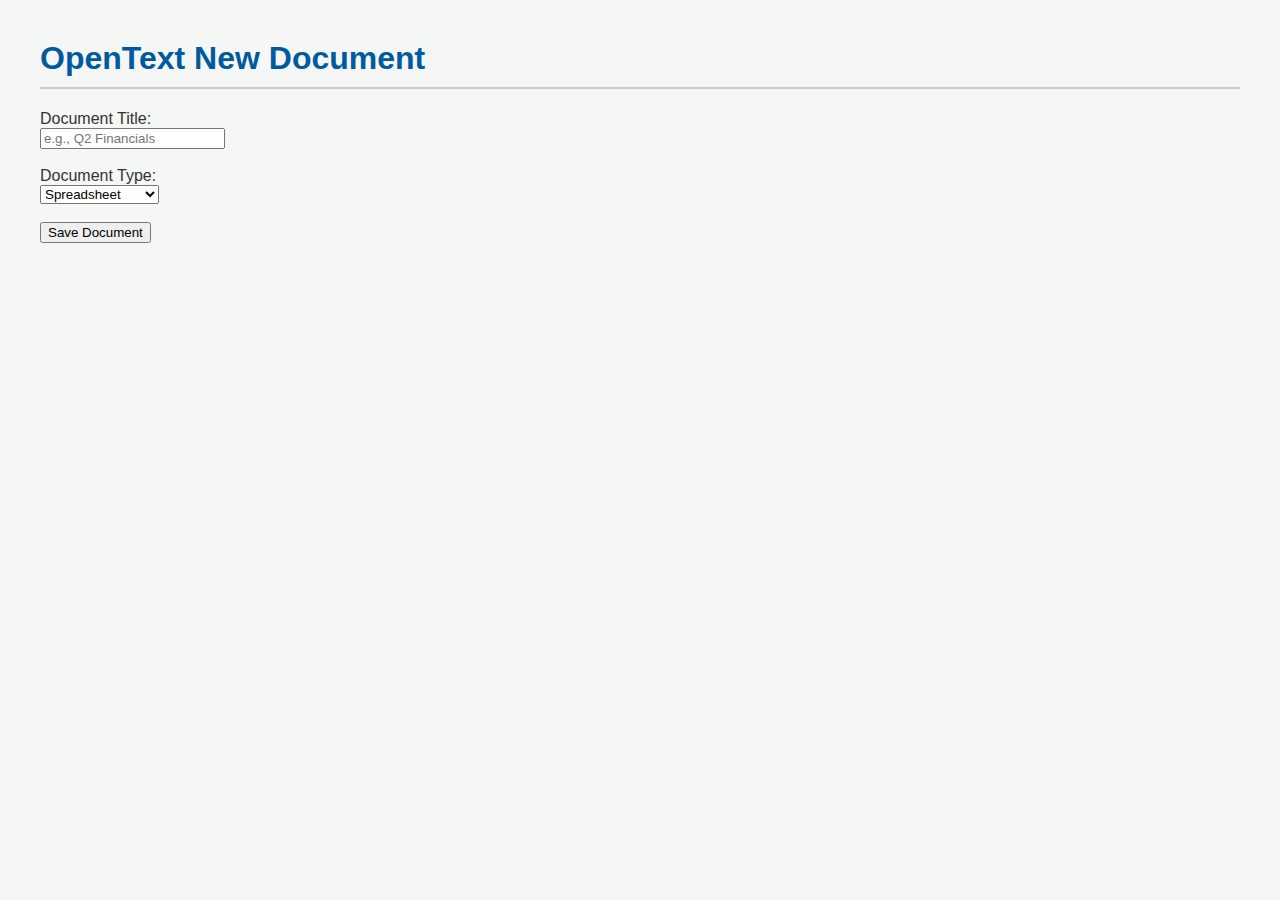
<file: oop-learning/index.html>
<!DOCTYPE html>
<html>
  <head>
    <title>OpenText New Document</title>
    <link rel="stylesheet" href="style.css">
  </head>
  <body>
    <h1>OpenText New Document</h1>
    <form action="/save_doc" method="post">

      <label>Document Title:</label><br>
      <input type="text" name="doc_title" placeholder="e.g., Q2 Financials" required><br><br>

      <label>Document Type:</label><br>
      <select name="doc_type">
        <option value="Spreadsheet">Spreadsheet</option>
        <option value="PDF">PDF</option>
        <option value="Word">Word Document</option>
      </select>
      <br><br>

      <button type="submit">Save Document</button>
    </form>
     
    <script>
      document.querySelector('form').addEventListener('submit', function(event) {
        event.preventDefault(); // Prevent form from submitting normally in alert show the success message and variables collected from the form
        alert('Document saved successfully! Title: ' + this.doc_title.value + ', Type: ' + this.doc_type.value);
        //alert('Document saved successfully!');
        // Here you would typically send the form data to the server using AJAX
      });
    </script>


  </body>
</html>
</file>
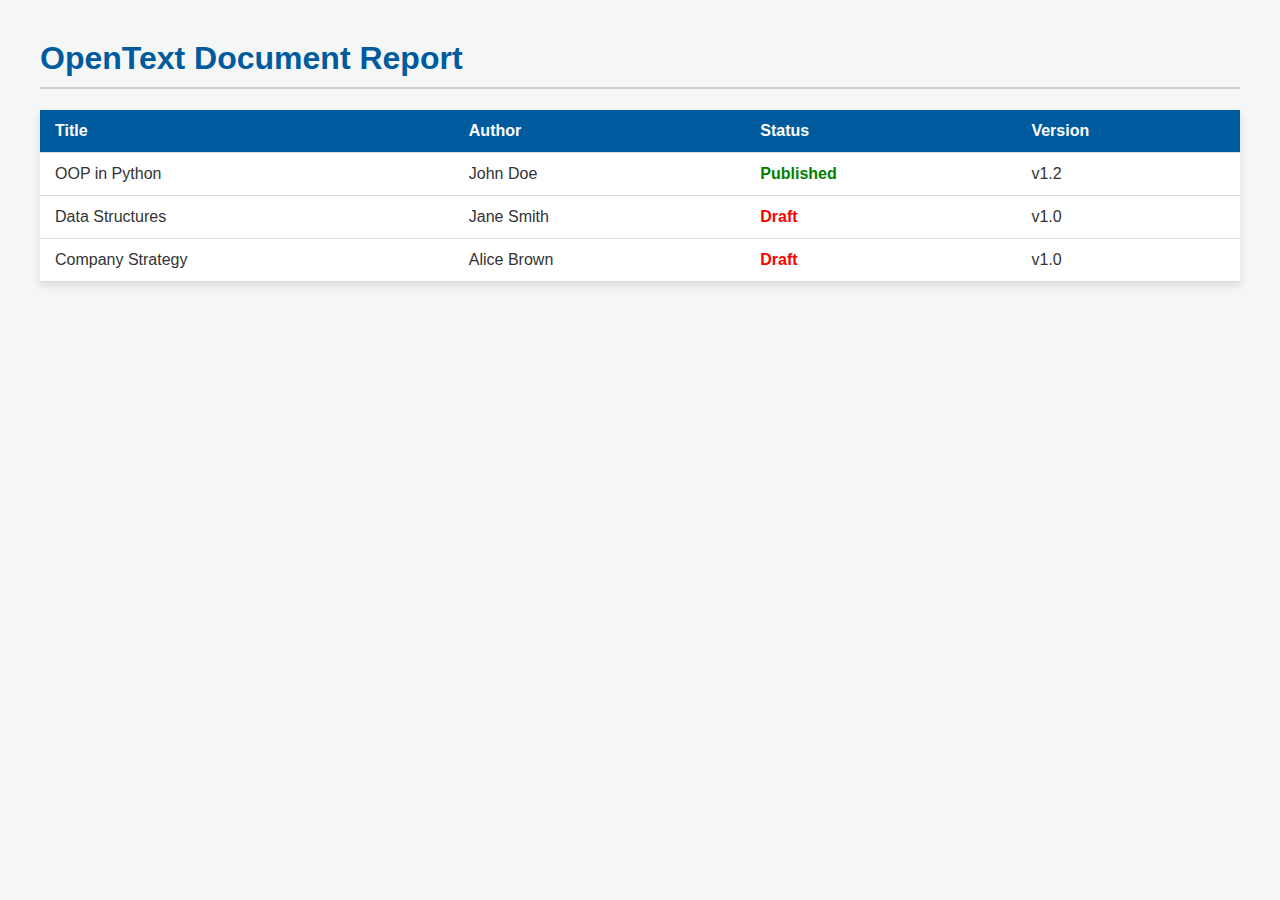
<file: oop-learning/report.html>
<html>
<head>
  <link rel='stylesheet' href='style.css'>
</head>
<body>
<h1>OpenText Document Report</h1>
<table>
<tr><th>Title</th><th>Author</th><th>Status</th><th>Version</th></tr>
<tr>
<td>OOP in Python</td>
<td>John Doe</td>
<td style='color:green; font-weight:bold;'>Published</td>
<td>v1.2</td>
</tr>
<tr>
<td>Data Structures</td>
<td>Jane Smith</td>
<td style='color:red; font-weight:bold;'>Draft</td>
<td>v1.0</td>
</tr>
<tr>
<td>Company Strategy</td>
<td>Alice Brown</td>
<td style='color:red; font-weight:bold;'>Draft</td>
<td>v1.0</td>
</tr>
</table>
</body>
</html>
</file>
<file: oop-learning/style.css>
/* 1. Style the whole page (The Body) */
body {
    font-family: 'Segoe UI', Tahoma, Geneva, Verdana, sans-serif;
    background-color: #f4f7f6;
    color: #333333;
    margin: 40px; /* Pushes everything away from the edges of the screen */
}

/* 2. Style the Main Title */
h1 {
    color: #005A9E; /* A nice corporate OpenText blue */
    border-bottom: 2px solid #cccccc;
    padding-bottom: 10px;
}

/* 3. Style the Table Box */
table {
    width: 100%;
    background-color: white;
    border-collapse: collapse; /* Merges double borders into single clean lines */
    box-shadow: 0px 4px 8px rgba(0,0,0,0.1); /* Adds a modern drop shadow */
}

/* 4. Style the Table Headers and Cells */
th, td {
    padding: 12px 15px; /* Adds breathing room inside the cells */
    text-align: left;
    border-bottom: 1px solid #dddddd;
}

/* 5. Style just the Header Row */
th {
    background-color: #005A9E;
    color: white;
}
</file>
